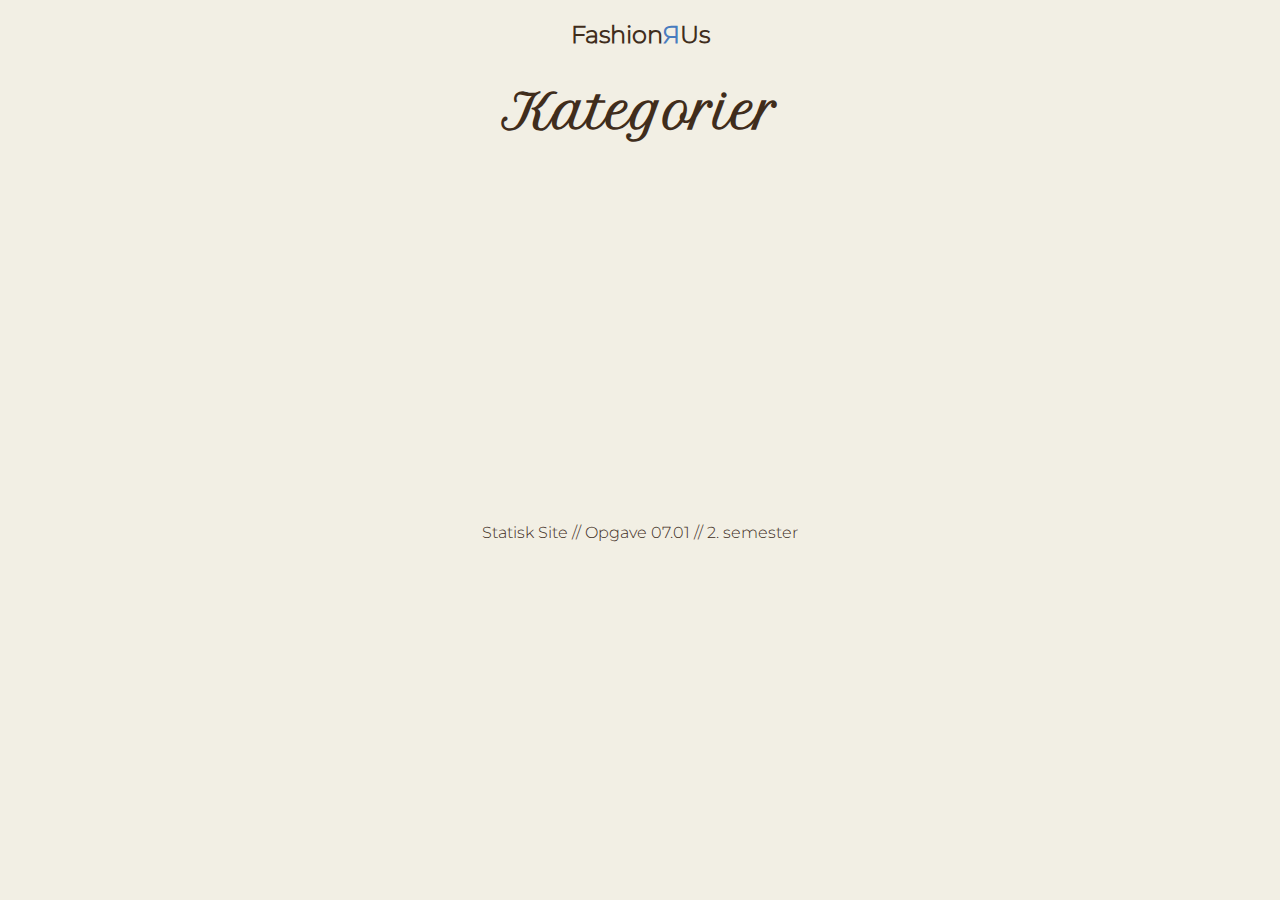
<file: index.html>
<!DOCTYPE html>
<html lang="en">
  <head>
    <meta charset="UTF-8" />
    <meta name="viewport" content="width=device-width, initial-scale=1.0" />
    <link rel="stylesheet" href="generel.css" />
    <script src="index.js" defer></script>
    <title>Kategorier</title>
  </head>
  <body>
    <header>
      <h2>Fashion<span id="omvendt_r">R</span>Us</h2>
    </header>
    <h1>Kategorier</h1>
    <main>
      <section class="grid_kategorier"></section>
    </main>
    <footer>Statisk Site // Opgave 07.01 // 2. semester</footer>
  </body>
</html>
</file>
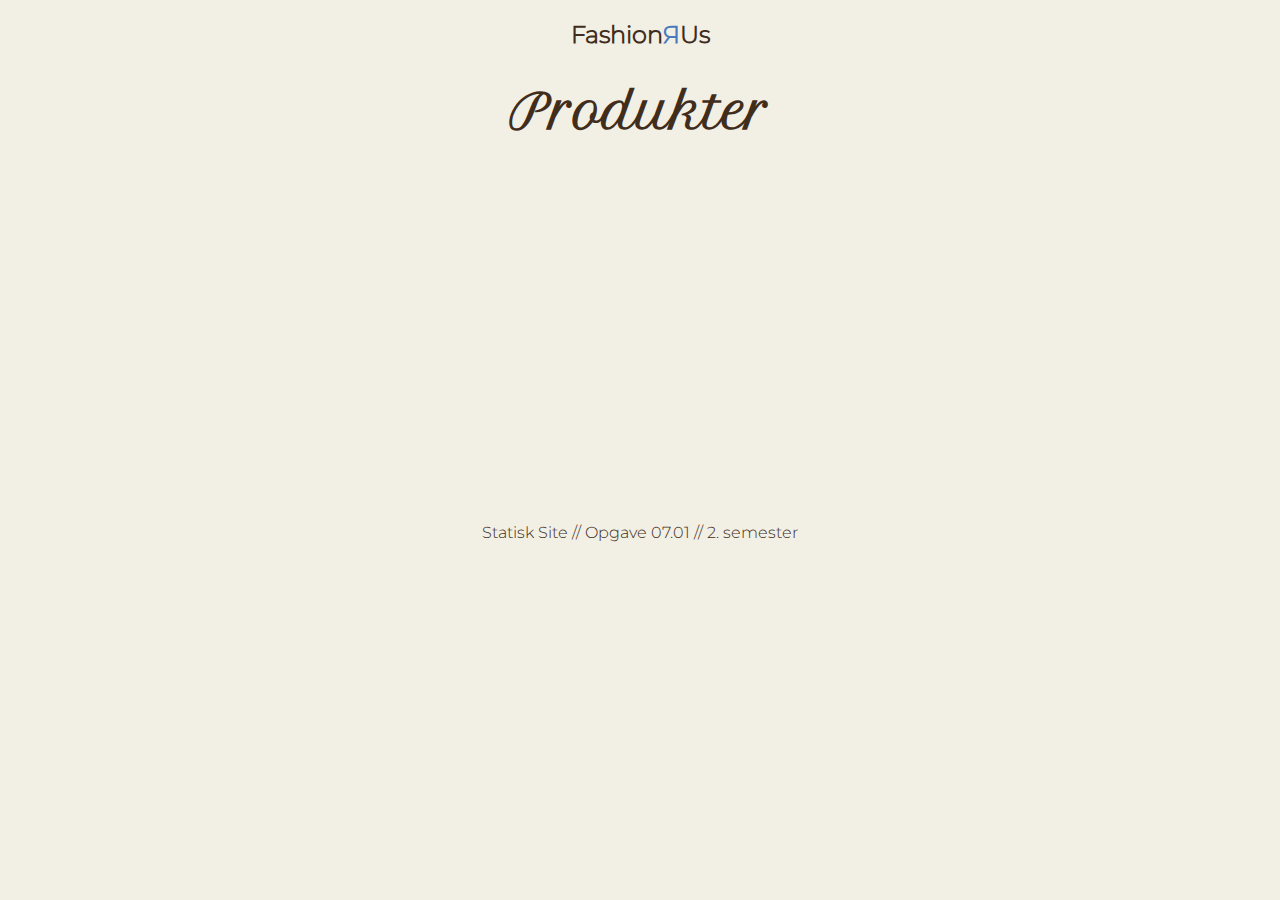
<file: productlist.html>
<!DOCTYPE html>
<html lang="en">
  <head>
    <meta charset="UTF-8" />
    <meta name="viewport" content="width=device-width, initial-scale=1.0" />
    <link rel="stylesheet" href="generel.css" />
    <script src="productlist.js" defer></script>
    <title>Produktliste</title>
  </head>
  <body>
    <header>
      <a href="index.html">
        <h2>Fashion<span id="omvendt_r">R</span>Us</h2>
      </a>
    </header>
    <h1>Produkter</h1>
    <main>
      <section class="grid_articals"></section>
    </main>
    <footer>Statisk Site // Opgave 07.01 // 2. semester</footer>
  </body>
</html>
</file>
<file: generel.css>
@font-face {
  font-family: montserrat;
  src: url(font/Montserrat-Light.ttf);
}
@font-face {
  font-family: petit;
  src: url(font/PetitFormalScript-Regular.ttf);
}
body {
  background-color: #f2efe4;
  text-align: center;
}
footer {
  margin-top: 350px;
}

h2,
h3,
h4,
h5,
footer,
p,
label {
  color: #402d1c;
  font-family: montserrat;
}
h1 {
  font-family: petit;
  font-size: 3em;
  color: #402d1c;
}

#omvendt_r {
  color: #497cbf;
  display: inline-block;
  transform: scaleX(-1);
}

ul {
  list-style-type: none;
  padding: 0;
}
a {
  color: #402d1c;
  font-family: montserrat;
}
a:link {
  text-decoration: none;
}

.grid_articals {
  display: grid;
  grid-template-columns: repeat(auto-fit, minmax(150px, 1fr));
  gap: 1rem;
}
.grid_articals article {
  display: grid;
  grid-template-columns: subgrid;
}
.grid_articals img {
  max-width: 80%;
}

.product_container,
.tee,
.bag,
.jacket,
.leggings_produkt,
p {
  text-align: left;
}
.produkt_billede img {
  max-width: 70%;
}
.grid_main {
  display: grid;
  grid-template-rows: 1fr;
}
.grid_text {
  display: grid;
  grid-template-columns: 1fr 1fr;
}
/* Tilføj til kurv funktion */
select {
  width: 100%;
  padding: 10px;
  margin-top: 10px;
  font-size: 16px;
}
.tilfoj_til_kurv {
  width: 100%;
  padding: 10px;
  background-color: #497cbf;
  color: #f2efe4;
  font-size: 18px;
  border: none;
  cursor: pointer;
  margin-top: 20px;
  border-radius: 5px;
}
.tilfoj_til_kurv:hover {
  background-color: #402d1c;
}
.grid_kategorier a {
  border: solid #497cbf;
  border-radius: 1rem;
  background-color: #497cbf;
}
.discount_hidden {
  visibility: hidden;
  margin: 0;
  border: solid red;
}
.discount {
  visibility: visible;
}
.soldout_hidden {
  visibility: hidden;
  position: absolute;
  top: 0;
  left: 0;
}
.soldout {
  visibility: visible;
  margin: 0;
  background-color: lightgray;
  padding: 10px;
}
.product_container {
  position: relative;
}

@media (width > 750px) {
  .grid_kategorier {
    display: grid;
    grid-template-columns: repeat(auto-fit, minmax(200px, 1fr));
    gap: 1rem;
  }
  .grid_kategorier li {
    display: grid;
    grid-template-columns: subgrid;
  }
  .produkt_billede {
    display: grid;
    grid-template-columns: 1fr 1fr 1fr;
  }
}
</file>
